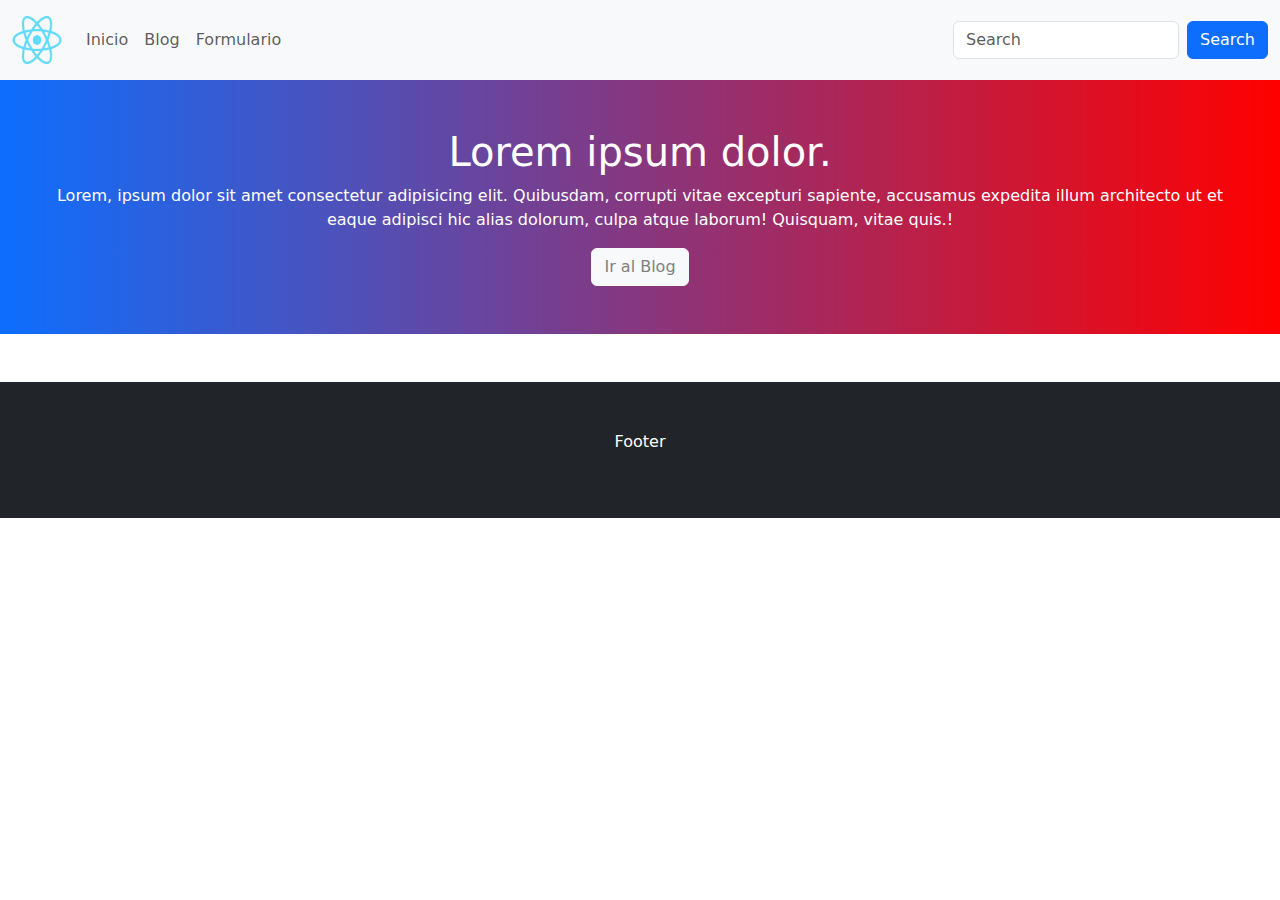
<file: Maquetado web/index.html>
<!DOCTYPE html>

<html>
    <head>
        <meta charset="utf-8">
        <meta http-equiv="X-UA-Compatible" content="IE=edge">
        <title>Maquetacion frameworks</title>
        <meta name="description" content="">
        <meta name="viewport" content="width=device-width, initial-scale=1">
        <link rel="stylesheet" href="assets/css/styles.css">
        <link href="https://cdn.jsdelivr.net/npm/bootstrap@5.2.3/dist/css/bootstrap.min.css" rel="stylesheet">
    </head>
    <body>

        
            <nav class="navbar navbar-expand-sm navbar-light bg-light">
                <div class="container-fluid">
                  <a class="navbar-brand" href="#"><img src="assets/img/React-icon.svg.png" alt="Logotipo" id="logo"></a>
                  <button class="navbar-toggler" type="button" data-bs-toggle="collapse" data-bs-target="#mynavbar">
                    <span class="navbar-toggler-icon"></span>
                  </button>
                  <div class="collapse navbar-collapse" id="mynavbar">
                    <ul class="navbar-nav me-auto">
                      <li class="nav-item">
                        <a class="nav-link" href="#">Inicio</a>
                      </li>
                      <li class="nav-item">
                        <a class="nav-link" href="blog.html">Blog</a>
                      </li>
                      <li class="nav-item">
                        <a class="nav-link" href="#">Formulario</a>
                      </li>
                    </ul>
                    <form class="d-flex">
                      <input class="form-control me-2" type="text" placeholder="Search">
                      <button class="btn btn-primary" type="button">Search</button>
                    </form>
                  </div>
                </div>
              </nav>
              <div class="p-5 bg-primary text-white text-center grad">
                <h1>Lorem ipsum dolor.</h1>
                <p>Lorem, ipsum dolor sit amet consectetur adipisicing elit. Quibusdam, corrupti vitae excepturi sapiente, accusamus expedita illum architecto ut et eaque adipisci hic alias dolorum, culpa atque laborum! Quisquam, vitae quis.!</p> 
                <button type="button" class="btn btn-light" ><a href="blog.html">Ir al Blog</a></button>
              </div>

              

              


              <div class="mt-5 p-5 bg-dark text-white text-center">
                <p>Footer</p>
              </div>
       

        <script src="" async defer></script>
    </body>
</html>
</file>
<file: Maquetado web/assets/css/styles.css>
body{
    text-align: center;
    margin: 0px;
    padding: 0px;
    font-family: system-ui, -apple-system, BlinkMacSystemFont, 'Segoe UI', Roboto, Oxygen, Ubuntu, Cantarell, 'Open Sans', 'Helvetica Neue', sans-serif;
    
}

#logo{
    width: 2.5em;
    height: 2.4em;
    animation: rotation 45s infinite linear;
}

@keyframes rotation {
    from {
      transform: rotate(0deg);
    }
    to {
      transform: rotate(359deg);
    }
  }

  nav{
    height: 5em;
    width: 100%;
  }

  .grad{
   
    background-image: linear-gradient(to right, rgba(255,0,0,0), rgba(255,0,0,1));
  }

  button a{
    text-decoration: none;
    color: gray;
  }

  a{
    text-decoration: none;
  }

  div #publicar{
    margin-top: 1.5em;
    height: 12em ;
    
    
  }
</file>
